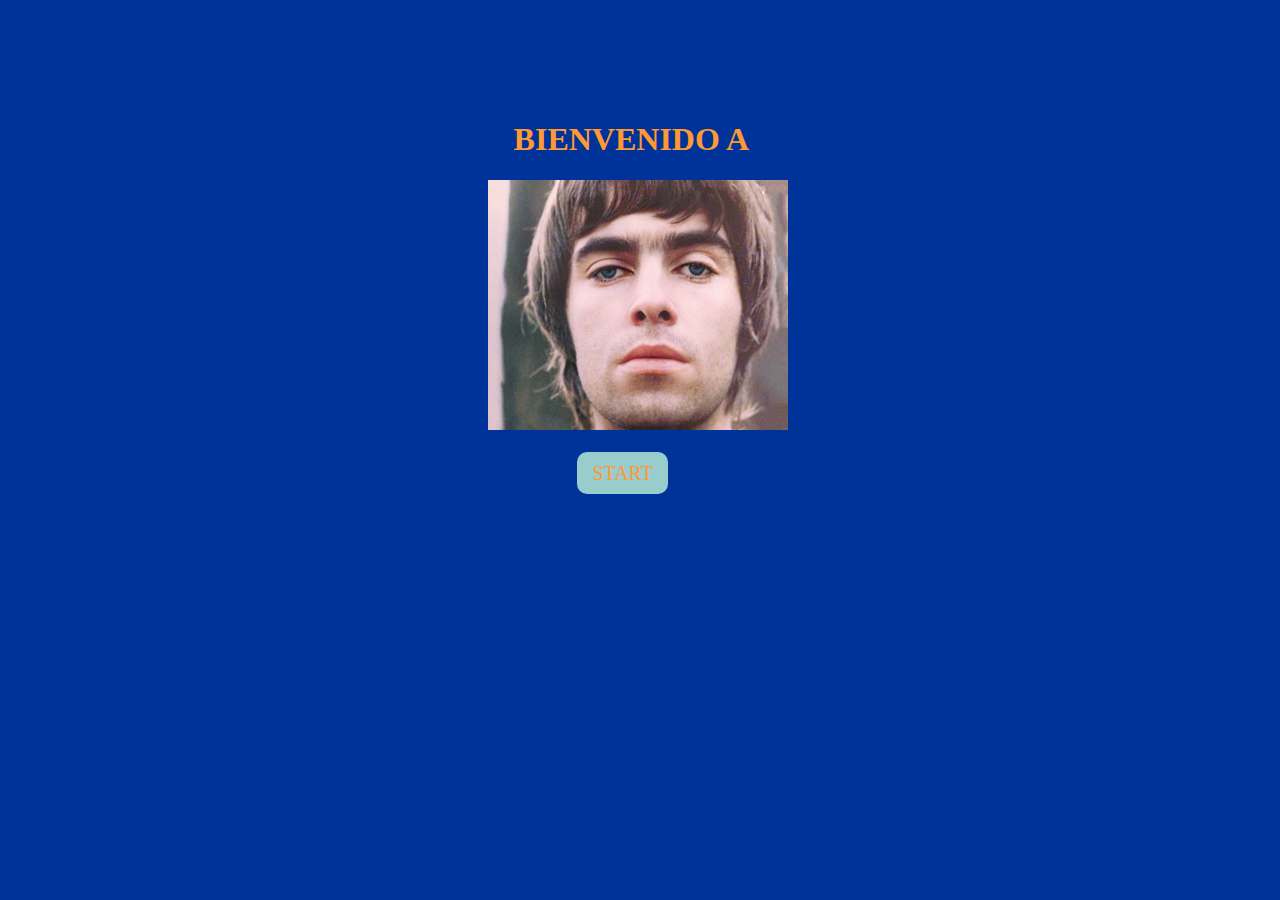
<file: app/views/index/index.html>
<!DOCTYPE html>
<meta http-equiv="x-va-compatible" content="IE=edge">
<link rel="style sheet" type="text/css" href="bootstrap-3.3.7-dist/css/bootstrap.min.css">
<link rel="stylesheet" type="text/css" href="styles/style.css">
<meta name="viewport" content="width=device-width, initial-scale=1">
<html>
<title>MAD MATHS</title>
<head>
	<H1 id="bienvenido">BIENVENIDO A</H1>
</head>
<body>
	<img id="logo" src="images/gallagher.jpg">
	<a class="button" href="">START</a>
</body>
</html>
</file>
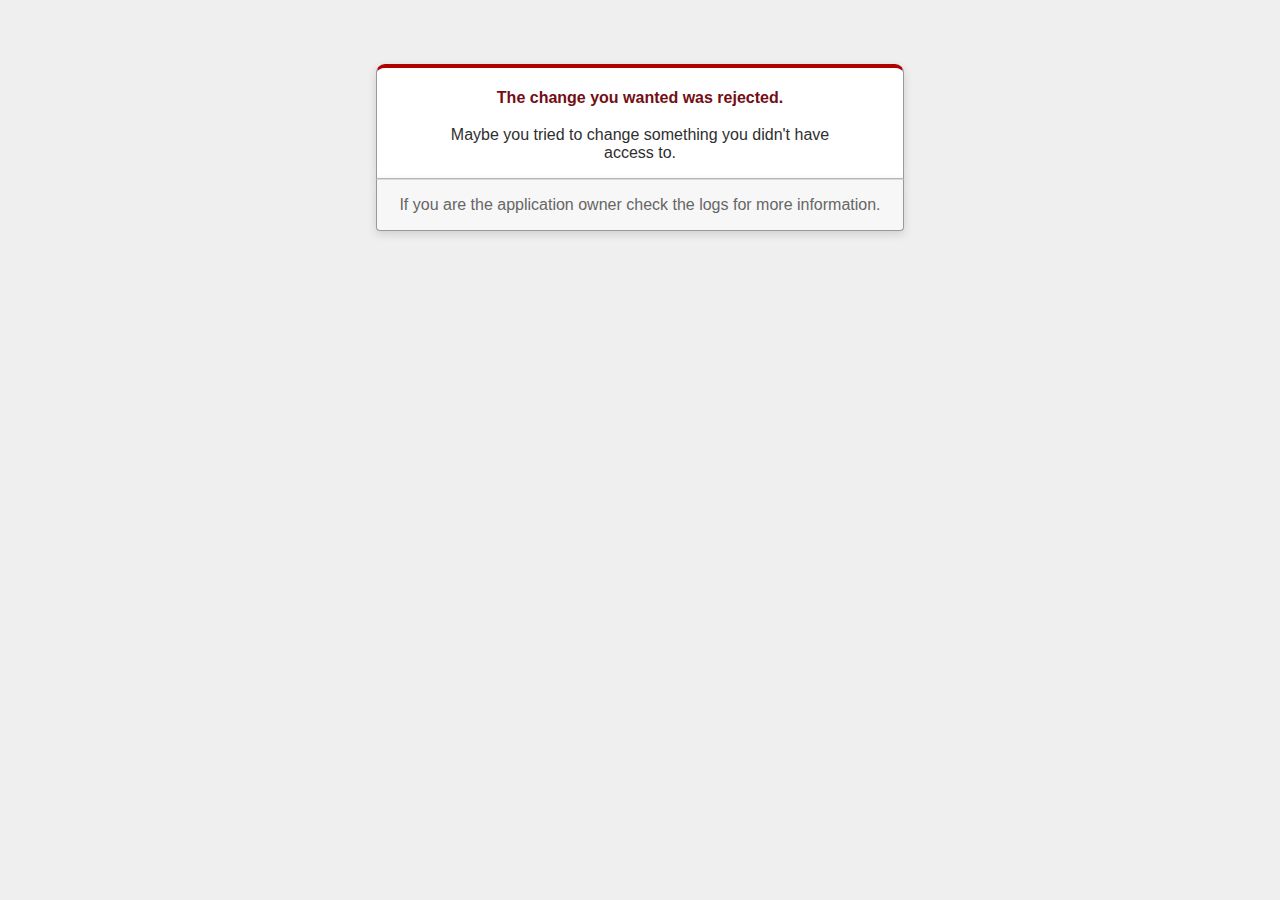
<file: public/422.html>
<!DOCTYPE html>
<html>
<head>
  <title>The change you wanted was rejected (422)</title>
  <meta name="viewport" content="width=device-width,initial-scale=1">
  <style>
  body {
    background-color: #EFEFEF;
    color: #2E2F30;
    text-align: center;
    font-family: arial, sans-serif;
    margin: 0;
  }

  div.dialog {
    width: 95%;
    max-width: 33em;
    margin: 4em auto 0;
  }

  div.dialog > div {
    border: 1px solid #CCC;
    border-right-color: #999;
    border-left-color: #999;
    border-bottom-color: #BBB;
    border-top: #B00100 solid 4px;
    border-top-left-radius: 9px;
    border-top-right-radius: 9px;
    background-color: white;
    padding: 7px 12% 0;
    box-shadow: 0 3px 8px rgba(50, 50, 50, 0.17);
  }

  h1 {
    font-size: 100%;
    color: #730E15;
    line-height: 1.5em;
  }

  div.dialog > p {
    margin: 0 0 1em;
    padding: 1em;
    background-color: #F7F7F7;
    border: 1px solid #CCC;
    border-right-color: #999;
    border-left-color: #999;
    border-bottom-color: #999;
    border-bottom-left-radius: 4px;
    border-bottom-right-radius: 4px;
    border-top-color: #DADADA;
    color: #666;
    box-shadow: 0 3px 8px rgba(50, 50, 50, 0.17);
  }
  </style>
</head>

<body>
  <!-- This file lives in public/422.html -->
  <div class="dialog">
    <div>
      <h1>The change you wanted was rejected.</h1>
      <p>Maybe you tried to change something you didn't have access to.</p>
    </div>
    <p>If you are the application owner check the logs for more information.</p>
  </div>
</body>
</html>
</file>
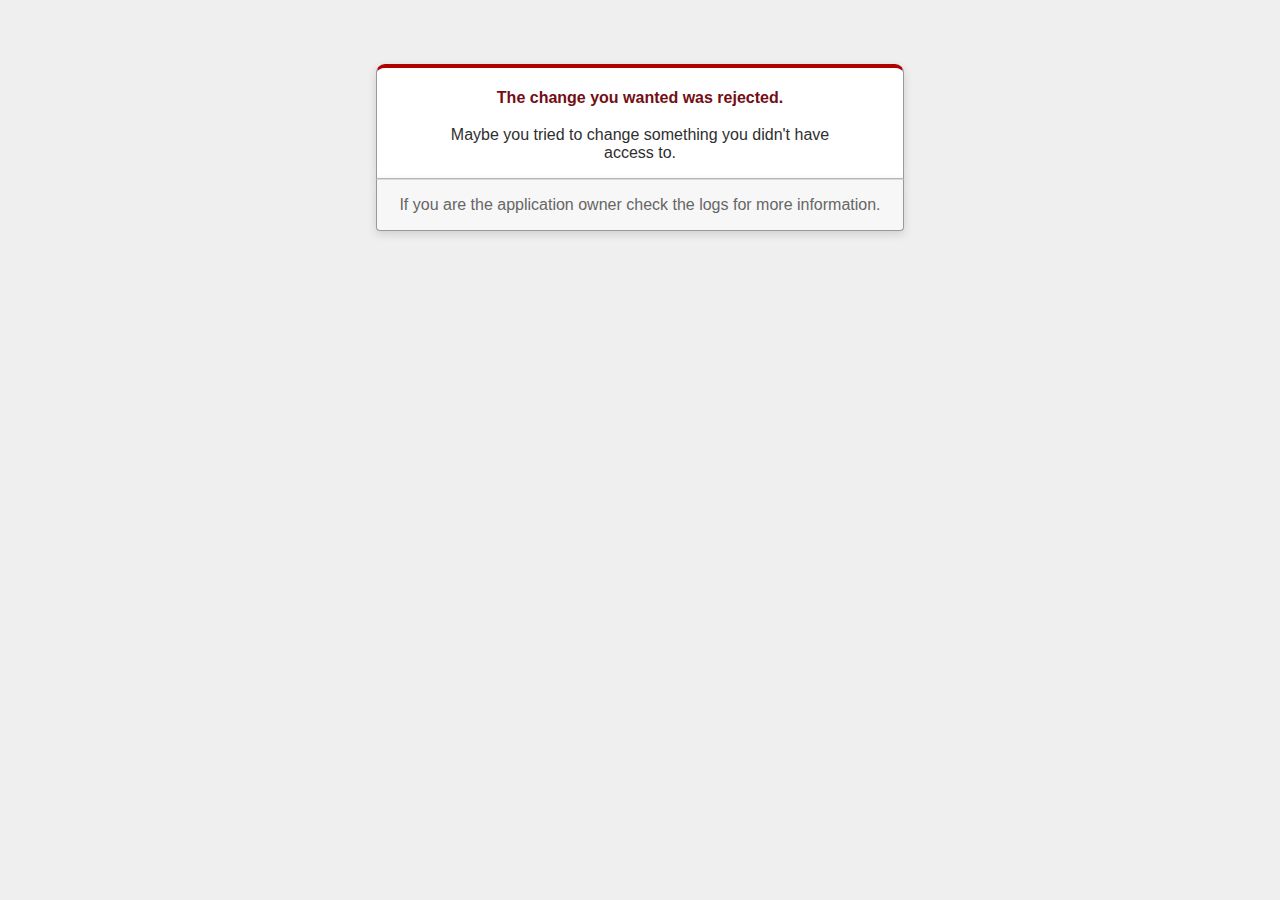
<file: Rails_frame/public/422.html>
<!DOCTYPE html>
<html>
<head>
  <title>The change you wanted was rejected (422)</title>
  <meta name="viewport" content="width=device-width,initial-scale=1">
  <style>
  .rails-default-error-page {
    background-color: #EFEFEF;
    color: #2E2F30;
    text-align: center;
    font-family: arial, sans-serif;
    margin: 0;
  }

  .rails-default-error-page div.dialog {
    width: 95%;
    max-width: 33em;
    margin: 4em auto 0;
  }

  .rails-default-error-page div.dialog > div {
    border: 1px solid #CCC;
    border-right-color: #999;
    border-left-color: #999;
    border-bottom-color: #BBB;
    border-top: #B00100 solid 4px;
    border-top-left-radius: 9px;
    border-top-right-radius: 9px;
    background-color: white;
    padding: 7px 12% 0;
    box-shadow: 0 3px 8px rgba(50, 50, 50, 0.17);
  }

  .rails-default-error-page h1 {
    font-size: 100%;
    color: #730E15;
    line-height: 1.5em;
  }

  .rails-default-error-page div.dialog > p {
    margin: 0 0 1em;
    padding: 1em;
    background-color: #F7F7F7;
    border: 1px solid #CCC;
    border-right-color: #999;
    border-left-color: #999;
    border-bottom-color: #999;
    border-bottom-left-radius: 4px;
    border-bottom-right-radius: 4px;
    border-top-color: #DADADA;
    color: #666;
    box-shadow: 0 3px 8px rgba(50, 50, 50, 0.17);
  }
  </style>
</head>

<body class="rails-default-error-page">
  <!-- This file lives in public/422.html -->
  <div class="dialog">
    <div>
      <h1>The change you wanted was rejected.</h1>
      <p>Maybe you tried to change something you didn't have access to.</p>
    </div>
    <p>If you are the application owner check the logs for more information.</p>
  </div>
</body>
</html>
</file>
<file: app/views/index/styles/style.css>
/*#ff9933(naranja), 003399(azul), 99cccc(azul bajito), cccccc(gris)*/
 body {
	background-color: #003399;
}
#bienvenido {
	position: relative;
	left: 40%;
	top: 100px;
	color: #ff9933;
}
.button {
	color: #ff9933;
	position: relative;
	left: 21%;
	top: 150px;
	padding: 10px 15px;
	background-color: #99cccc;
	text-decoration: none;
	text-align: center;
	border-radius: 10px;
	font-size: 20px;
}
.button:hover {
	background-color: #cccccc;
}
#logo {
	position: relative;
	top: 100px;
	left: 38%;
}

/*********************MEDIA QUERIES*****************/
/*xs*/
@media (max-width: 767px){
	#bienvenido {
		font-size: 20px;
		left: 20%;
	}
}
</file>
